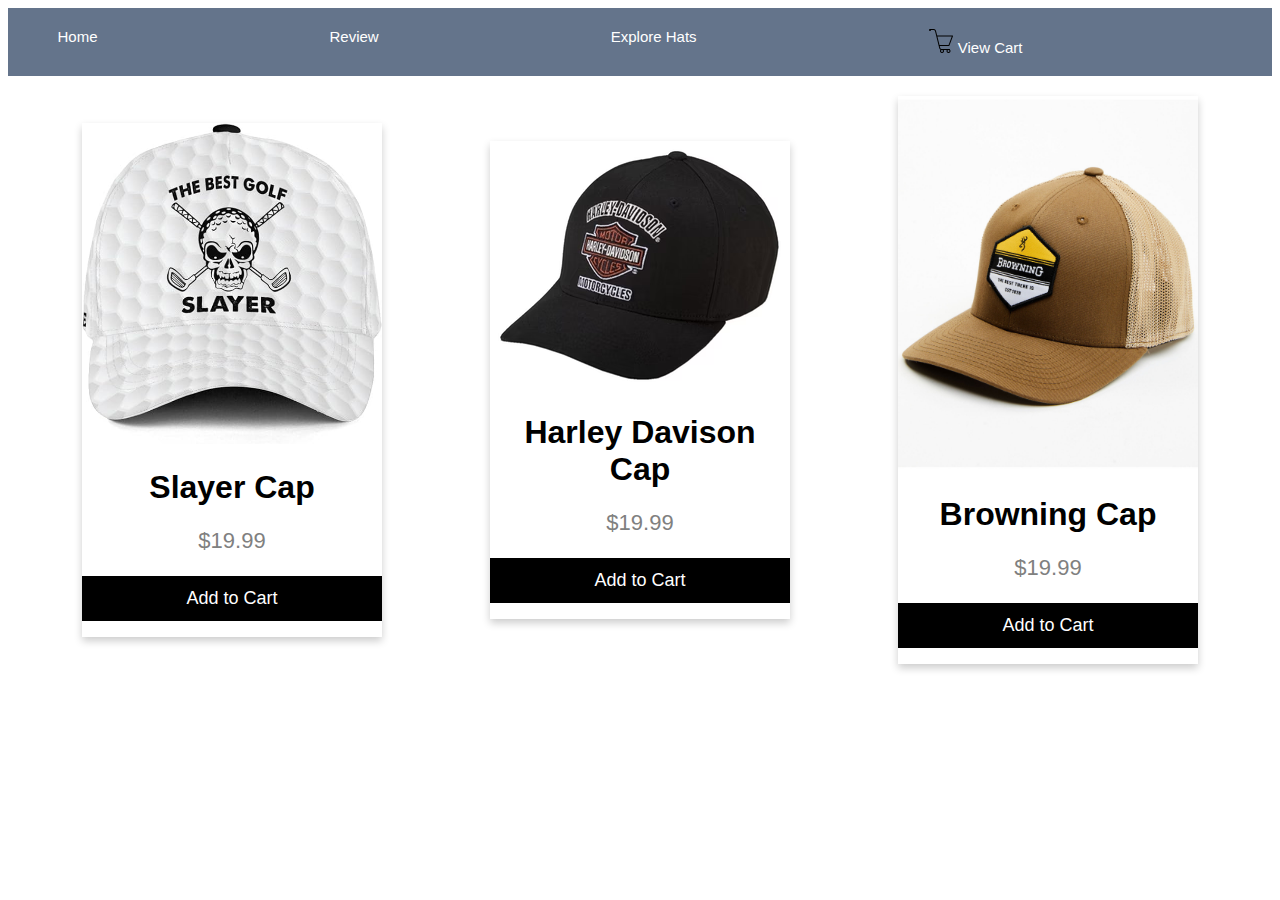
<file: All.html>
<!DOCTYPE html>
<html lang="en">
<head>
    <meta charset="UTF-8">
    <meta name="viewport" content="width=device-width, initial-scale=1.0">
    <title>Explore </title>
    <link rel="stylesheet" href="explore/All.css">
</head>
<body>
    <nav class="navbar">
        <ul class="nav-links">
            <li><a href="index.html">Home</a></li>
            <li><a href="review.html">Review</a></li>
            <li class="dropdown">
                <a href="explore.html" class="dropbtn">Explore Hats</a>
                <div class="dropdown-content">
                    <a href="popular.html">Popular Items</a>
                    <a href="new.html">New Arrivals</a>
                </div>
            </li>
            <li><a href="cart.html" class="view-cart-link"><img src="images/icons8-shopping-cart-50.png"> View Cart</a></li>
        </ul>
    </nav>
    <div class="card-container">
    <div class="card_1">
        <img src="images/61kWb1D6A5L._AC_SX569_.jpg" alt="Hat" style="width:100%">
        <h1>Slayer Cap</h1>
        <p class="price">$19.99</p>
        <p><button>Add to Cart</button></p>
    </div>
    <div class="card_2">
        <img src="images/99408-16vm_300x300.jpg.avif" alt="Hat" style="width:100%">
        <h1>Harley Davison Cap</h1>
        <p class="price">$19.99</p>
        <p><button>Add to Cart</button></p>
    </div>
    <div class="card_3">
        <img src="images/2000375320_280_P1.JPG" alt="Hat" style="width:100%">
        <h1>Browning Cap</h1>
        <p class="price">$19.99</p>
        <p><button>Add to Cart</button></p>
    </div>
</div>
<script src="https://cdn.jsdelivr.net/npm/bootstrap@5.3.0/dist/js/bootstrap.bundle.min.js"></script>
</body>
</html>
</file>
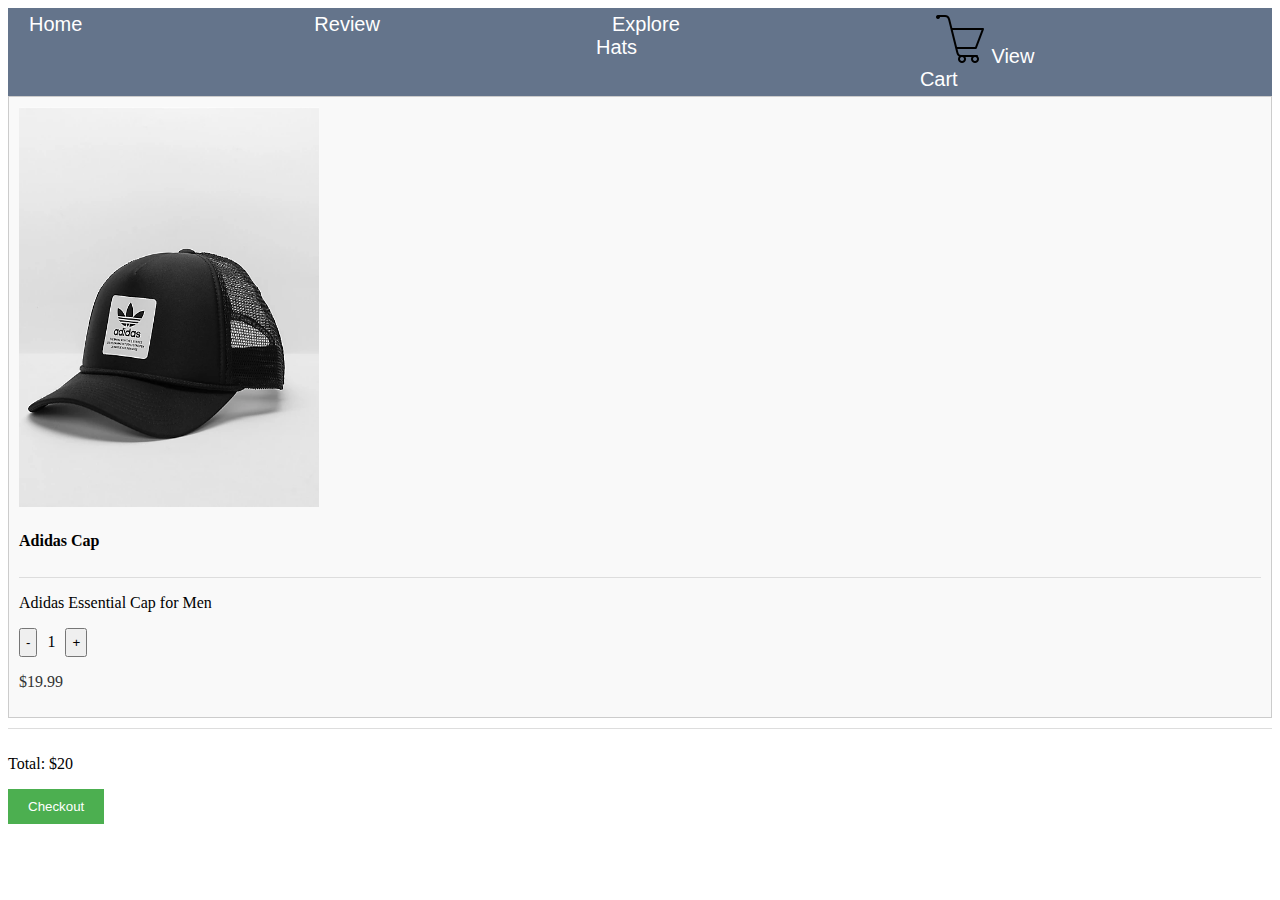
<file: cart.html>
<!DOCTYPE html>
<html lang="en">
<head>
    <meta charset="UTF-8">
    <meta name="viewport" content="width=device-width, initial-scale=1.0">
    <title>Explore </title>
    <link rel="stylesheet" href="cart/cart.css">
</head>
<body>
    <nav class="navbar">
        <ul class="nav-links">
            <li><a href="index.html">Home</a></li>
            <li><a href="review.html">Review</a></li>
            <li class="dropdown">
                <a href="explore.html" class="dropbtn">Explore Hats</a>
                <div class="dropdown-content">
                    <a href="popular.html">Popular Items</a>
                    <a href="new.html">New Arrivals</a>
                </div>
            </li>
            <li><a href="cart.html" class="view-cart-link"><img src="images/icons8-shopping-cart-50.png"> View Cart</a></li>
        </ul>
    </nav>
    <div class="cart-item">
        <div class="cart-header">
            <img src="images/adidas-Originals-Dispatch-Black-Trucker-Hat-_356059-front-US.jpg.webp" alt="Product Image" class="image">
            <h4>Adidas Cap</h4>
         </div>
        <div class="product-details">
            <p>Adidas Essential Cap for Men</p>
        </div>
        <div class="counter">
            <button>-</button>
            <span>1</span>
            <button>+</button>
        </div>
        <div class="price-section">
            <p>$19.99</p>
        </div>
    </div>
    <div class="checkout-section">
        <p>Total: $20</p> 
        <button>Checkout</button>
     </div>
</body>
</html>
</file>
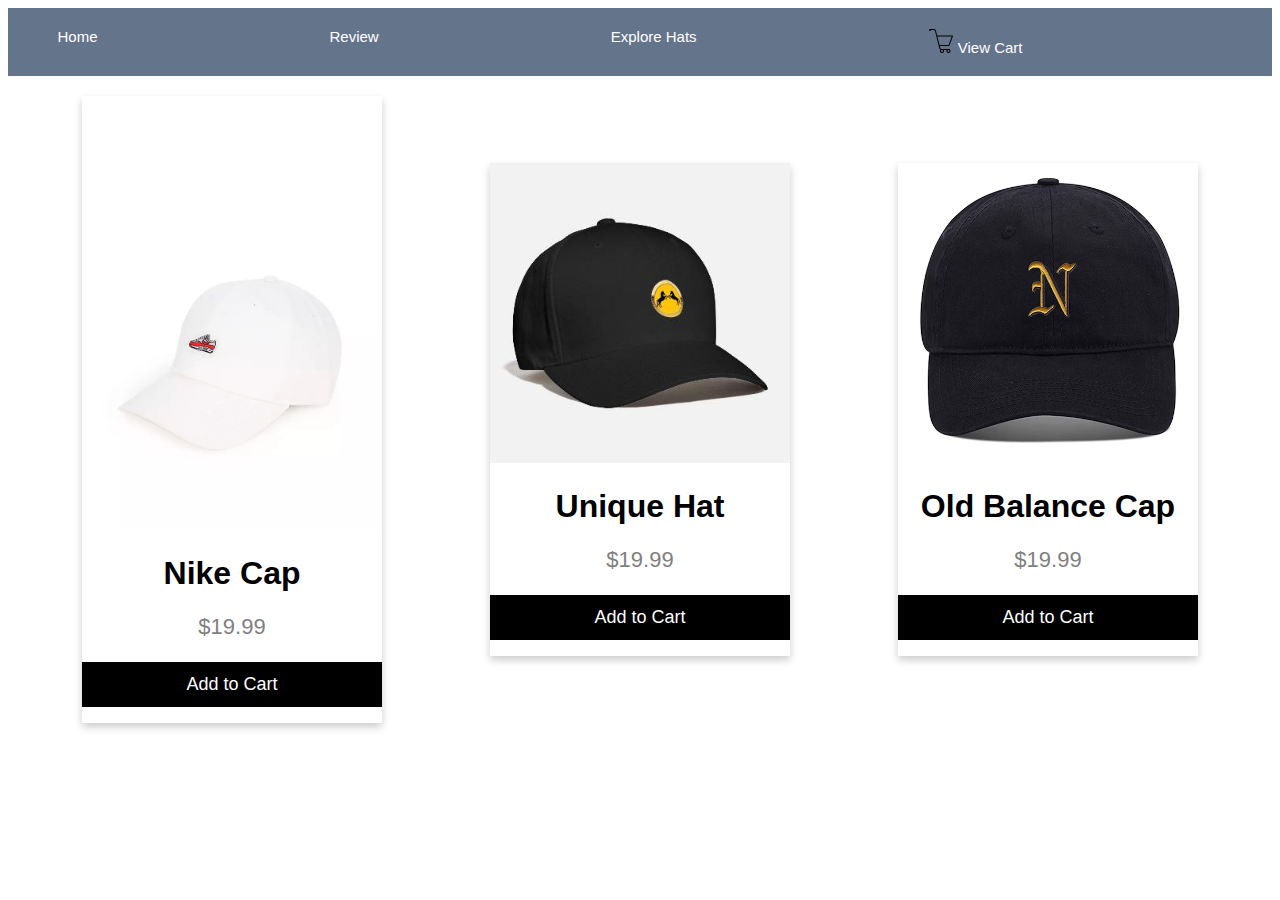
<file: new.html>
<!DOCTYPE html>
<html lang="en">
<head>
    <meta charset="UTF-8">
    <meta name="viewport" content="width=device-width, initial-scale=1.0">
    <title>Explore </title>
    <link rel="stylesheet" href="explore/All.css">
</head>
<body>
    <nav class="navbar">
        <ul class="nav-links">
            <li><a href="index.html">Home</a></li>
            <li><a href="review.html">Review</a></li>
            <li class="dropdown">
                <a href="explore.html" class="dropbtn">Explore Hats</a>
                <div class="dropdown-content">
                    <a href="All.html">All products</a>
                    <a href="popular.html">Popular Items</a>
                </div>
            </li>
            <li><a href="cart.html" class="view-cart-link"><img src="images/icons8-shopping-cart-50.png"> View Cart</a></li>
        </ul>
    </nav>
    <div class="card-container">
    <div class="card_1">
        <img src="images/nike-2864-1747443-1.jpg.webp" alt="Hat" style="width:100%">
        <h1>Nike Cap</h1>
        <p class="price">$19.99</p>
        <p><button>Add to Cart</button></p>
    </div>
    <div class="card_2">
        <img src="images/unique-design.jpg" alt="Hat" style="width:100%">
        <h1>Unique Hat</h1>
        <p class="price">$19.99</p>
        <p><button>Add to Cart</button></p>
    </div>
    <div class="card_3">
        <img src="images/il_570xN.3929980353_2lws.jpg.avif" alt="Hat" style="width:100%">
        <h1>Old Balance Cap</h1>
        <p class="price">$19.99</p>
        <p><button>Add to Cart</button></p>
    </div>
</div>
<script src="https://cdn.jsdelivr.net/npm/bootstrap@5.3.0/dist/js/bootstrap.bundle.min.js"></script>
</body>
</html>
</file>
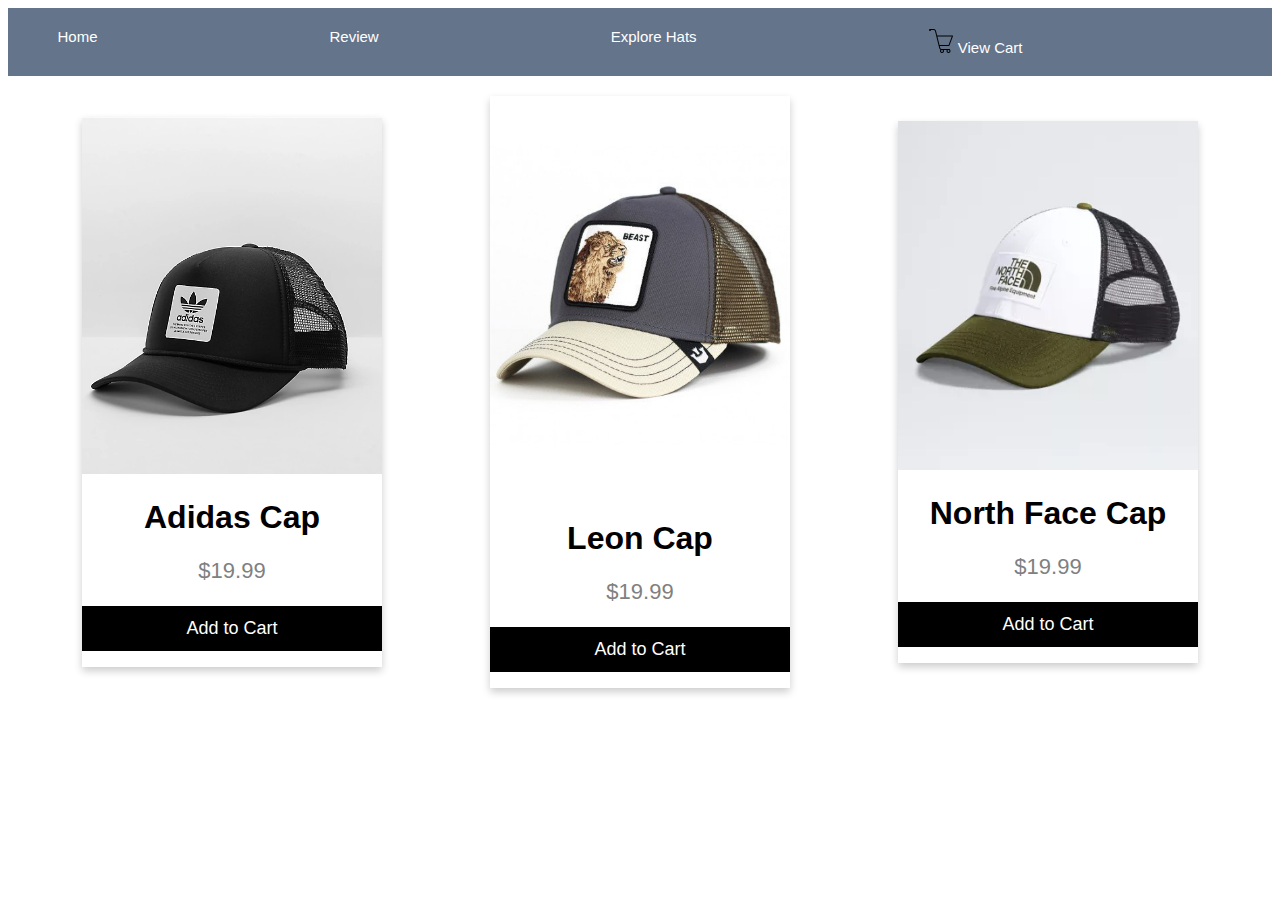
<file: popular.html>
<!DOCTYPE html>
<html lang="en">
<head>
    <meta charset="UTF-8">
    <meta name="viewport" content="width=device-width, initial-scale=1.0">
    <title>Explore Hats</title>
    <link rel="stylesheet" href="explore/All.css">
</head>
<body>
    <nav class="navbar">
        <ul class="nav-links">
            <li><a href="index.html">Home</a></li>
            <li><a href="review.html">Review</a></li>
            <li class="dropdown">
                <a href="explore.html" class="dropbtn">Explore Hats</a>
                <div class="dropdown-content">
                    <a href="All.html">All Prodcuts</a>
                    <a href="new.html">New Arrivals</a>
                </div>
            </li>
            <li><a href="cart.html" class="view-cart-link"><img src="images/icons8-shopping-cart-50.png"> View Cart</a></li>
        </ul>
    </nav>
    <div class="card-container">
    <div class="card_1">
        <img src="images/adidas-Originals-Dispatch-Black-Trucker-Hat-_356059-front-US.jpg.webp" alt="Hat" style="width:100%">
        <h1>Adidas Cap</h1>
        <p class="price">$19.99</p>
        <p><button>Add to Cart</button></p>
    </div>
    <div class="card_2">
        <img src="images/goorin-bros-leon-beast-cap.jpg" alt="Hat" style="width:100%">
        <h1>Leon Cap</h1>
        <p class="price">$19.99</p>
        <p><button>Add to Cart</button></p>
    </div>
    <div class="card_3">
        <img src="images/NF0A5FXA_ZIV_hero.webp" alt="Hat" style="width:100%">
        <h1>North Face Cap</h1>
        <p class="price">$19.99</p>
        <p><button>Add to Cart</button></p>
    </div>
</div>
<script src="https://cdn.jsdelivr.net/npm/bootstrap@5.3.0/dist/js/bootstrap.bundle.min.js"></script>
</body>
</html>
</file>
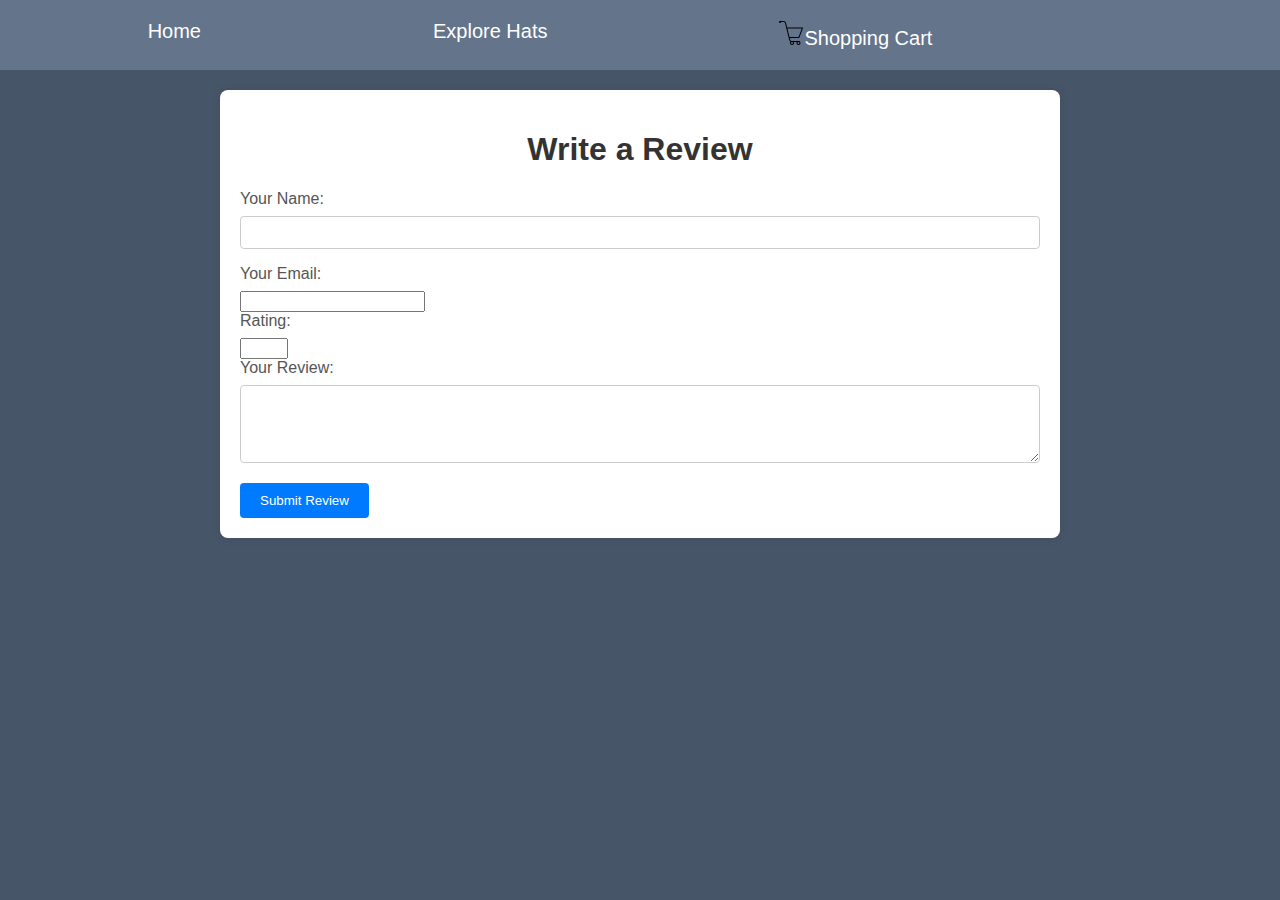
<file: review.html>
<!DOCTYPE html>
<html lang="en">
<head>
    <meta charset="UTF-8">
    <meta name="viewport" content="width=device-width, initial-scale=1.0">
    <title>Review Page</title>
    <link rel="stylesheet" href="review/review.css">
</head>
<body>
    <nav class="navbar">
        <ul class="nav-links">
            <li><a href="index.html">Home</a></li>
            <li class="dropdown">
                <a href="explore.html" class="dropbtn">Explore Hats</a>
                <div class="dropdown-content">
                    <a href="All.html">All Products</a>
                    <a href="popular.html">Popular Items</a>
                    <a href="new.html">New Arrivals</a>
                </div>
            </li>
            <li><a href="cart.html" class="view-cart-link"><img src="images/icons8-shopping-cart-50.png">Shopping Cart</a></li>
        </ul>
    </nav>

    <div class="container">
        <h1>Write a Review</h1>
        <div class="review-form">
            <form action="submit_review.php" method="POST">
                <label for="name">Your Name:</label>
                <input type="text" id="name" name="name" required>

                <label for="email">Your Email:</label>
                <input type="email" id="email" name="email" required>

                <label for="rating">Rating:</label>
                <input type="number" id="rating" name="rating" min="1" max="5" required>

                <label for="review">Your Review:</label>
                <textarea id="review" name="review" rows="4" required></textarea>

                <input type="submit" value="Submit Review">
            </form>
        </div>
    </div>
</body>
</html>
</file>
<file: explore/All.css>
.card-container {
    display: flex;
    justify-content: space-around;
    margin: 20px;
}
.card_1{
    box-shadow: 0 4px 8px 0 rgba(0, 0, 0, 0.2);
    max-width: 300px;
    margin: auto;
    text-align: center;
    font-family: Arial, Helvetica, sans-serif;
  }
  
  .price {
    color: grey;
    font-size: 22px;
  }
  
  .card_1 button {
    border: none;
    outline: 0;
    padding: 12px;
    color: white;
    background-color: #000;
    text-align: center;
    cursor: pointer;
    width: 100%;
    font-size: 18px;
  }
  
  .card_1 button:hover {
    opacity: 0.7;
  }
.navbar {
    background-color: #64748b; 
    padding: 20px 0; 
}

.nav-links {
    list-style-type: none;
    margin: 0;
    padding: 0;
    display: flex;
    justify-content: center;
    font-size: 15px; 
    font-family: Arial, Helvetica, sans-serif; 
}

.nav-links li {
    margin-right: 200px; 
}

.nav-links li a {
    color: #fff; 
    text-decoration: none;
    padding: 10px 16px; 
    border-radius: 4px;
    transition: background-color 0.3s ease;
}

.nav-links li a:hover {
    background-color: #0056b3;
}
.dropdown {
    position: relative;
}

.dropdown-content {
    display: none;
    position: absolute;
    background-color: #f9f9f9;
    min-width: 160px;
    box-shadow: 0 8px 16px 0 rgba(0,0,0,0.2);
    z-index: 1;
}

.dropdown-content a {
    color: black;
    padding: 12px 16px;
    text-decoration: none;
    display: block;
}

.dropdown-content a:hover {
    background-color: #f1f1f1;
}

.dropdown:hover .dropdown-content {
    display: block;
}
.card_2{
    box-shadow: 0 4px 8px 0 rgba(0, 0, 0, 0.2);
    max-width: 300px;
    margin: auto;
    text-align: center;
    font-family: arial;
  }
  .card_2 button {
    border: none;
    outline: 0;
    padding: 12px;
    color: white;
    background-color: #000;
    text-align: center;
    cursor: pointer;
    width: 100%;
    font-size: 18px;
  }
  
  .card_2 button:hover {
    opacity: 0.7;
  }
  .card_3{
    box-shadow: 0 4px 8px 0 rgba(0, 0, 0, 0.2);
    max-width: 300px;
    margin: auto;
    text-align: center;
    font-family: arial;
  }  
  .card_3 button {
    border: none;
    outline: 0;
    padding: 12px;
    color: white;
    background-color: #000;
    text-align: center;
    cursor: pointer;
    width: 100%;
    font-size: 18px;
  }
  
  .card_3 button:hover {
    opacity: 0.7;
  }
  .view-cart-link img {
    width: 25px; 
    height: auto; 
}
</file>
<file: cart/cart.css>
.navbar {
    background-color: #64748b; 
    padding: 5px 5px; 
}

.nav-links {
    list-style-type: none;
    margin: 0;
    padding: 0;
    display: flex;
    justify-content: center;
    font-size: 20px; 
    font-family: Arial, Helvetica, sans-serif; 
}

.nav-links li {
    margin-right: 200px; 
}

.nav-links li a {
    color: #fff; 
    text-decoration: none;
    padding: 10px 16px; 
    border-radius: 4px;
    transition: background-color 0.3s ease;
}

.nav-links li a:hover {
    background-color: #0056b3;
}
.dropdown {
    position: relative;
}

.dropdown-content {
    display: none;
    position: absolute;
    background-color: #f9f9f9;
    min-width: 160px;
    box-shadow: 0 8px 16px 0 rgba(0,0,0,0.2);
    z-index: 1;
}

.dropdown-content a {
    color: black;
    padding: 12px 16px;
    text-decoration: none;
    display: block;
}

.dropdown-content a:hover {
    background-color: #f1f1f1;
}

.dropdown:hover .dropdown-content {
    display: block;
}
.cart-item {
    border: 1px solid #ccc;
    padding: 10px;
    margin-bottom: 10px;
    background-color: #f9f9f9;
 }
 .cart-header {
    border-bottom: 1px solid #ddd;
    padding-bottom: 5px;
    margin-bottom: 10px;
    align-items: center;
 }
 .counter {
    display: flex;
    align-items: center;
 }
 
 .counter button {
    padding: 5px;
 }
 
 .counter span {
    margin: 0 10px;
 }
 .price-section {
    font-size: 16px;
    color: #333;
    margin-top: 10px; 
 }
 .checkout-section {
    border-top: 1px solid #ddd;
    padding-top: 10px;
 }
 
 .checkout-section button {
    padding: 10px 20px;
    background-color: #4CAF50; 
    color: white;
    border: none;
    cursor: pointer;
 }
 .image {
    width: 300px;
    height: 400px;
    margin-right: 10px;
}
</file>
<file: review/review.css>
body {
    font-family: Arial, sans-serif;
    background-color: #475569;
    margin: 0;
    padding: 0;
}
.dropdown {
    position: relative;
}

.dropdown-content {
    display: none;
    position: absolute;
    background-color: #f9f9f9;
    min-width: 160px;
    box-shadow: 0 8px 16px 0 rgba(0,0,0,0.2);
    z-index: 1;
}

.dropdown-content a {
    color: black;
    padding: 12px 16px;
    text-decoration: none;
    display: block;
}

.dropdown-content a:hover {
    background-color: #f1f1f1;
}

.dropdown:hover .dropdown-content {
    display: block;
}

.navbar {
    background-color: #64748b; 
    padding: 20px 0; 
}

.nav-links {
    list-style-type: none;
    margin: 0;
    padding: 0;
    display: flex;
    justify-content: center;
    font-size: 20px; 
    font-family: Arial, Helvetica, sans-serif; 
}

.nav-links li {
    margin-right: 200px; 
}

.nav-links li a {
    color: #fff; 
    text-decoration: none;
    padding: 10px 16px; 
    border-radius: 4px;
    transition: background-color 0.3s ease;
}

.nav-links li a:hover {
    background-color: #0056b3;
}
.container {
    max-width: 800px;
    margin: 20px auto;
    padding: 20px;
    background-color: #fff;
    border-radius: 8px;
    box-shadow: 0 0 10px rgba(0, 0, 0, 0.1);
}
h1, h2 {
    text-align: center;
    color: #333;
}
.review-form {
    margin-top: 20px;
}
.review-form label {
    display: block;
    margin-bottom: 8px;
    color: #555;
}
.review-form input[type="text"], .review-form textarea {
    width: 100%;
    padding: 8px;
    margin-bottom: 16px;
    border: 1px solid #ccc;
    border-radius: 4px;
    box-sizing: border-box;
}
.review-form input[type="submit"] {
    background-color: #007bff;
    color: #fff;
    border: none;
    padding: 10px 20px;
    border-radius: 4px;
    cursor: pointer;
}
.review-form input[type="submit"]:hover {
    background-color: #0056b3;
}
.view-cart-link img {
    width: 25px; 
    height: auto; 
}
</file>
